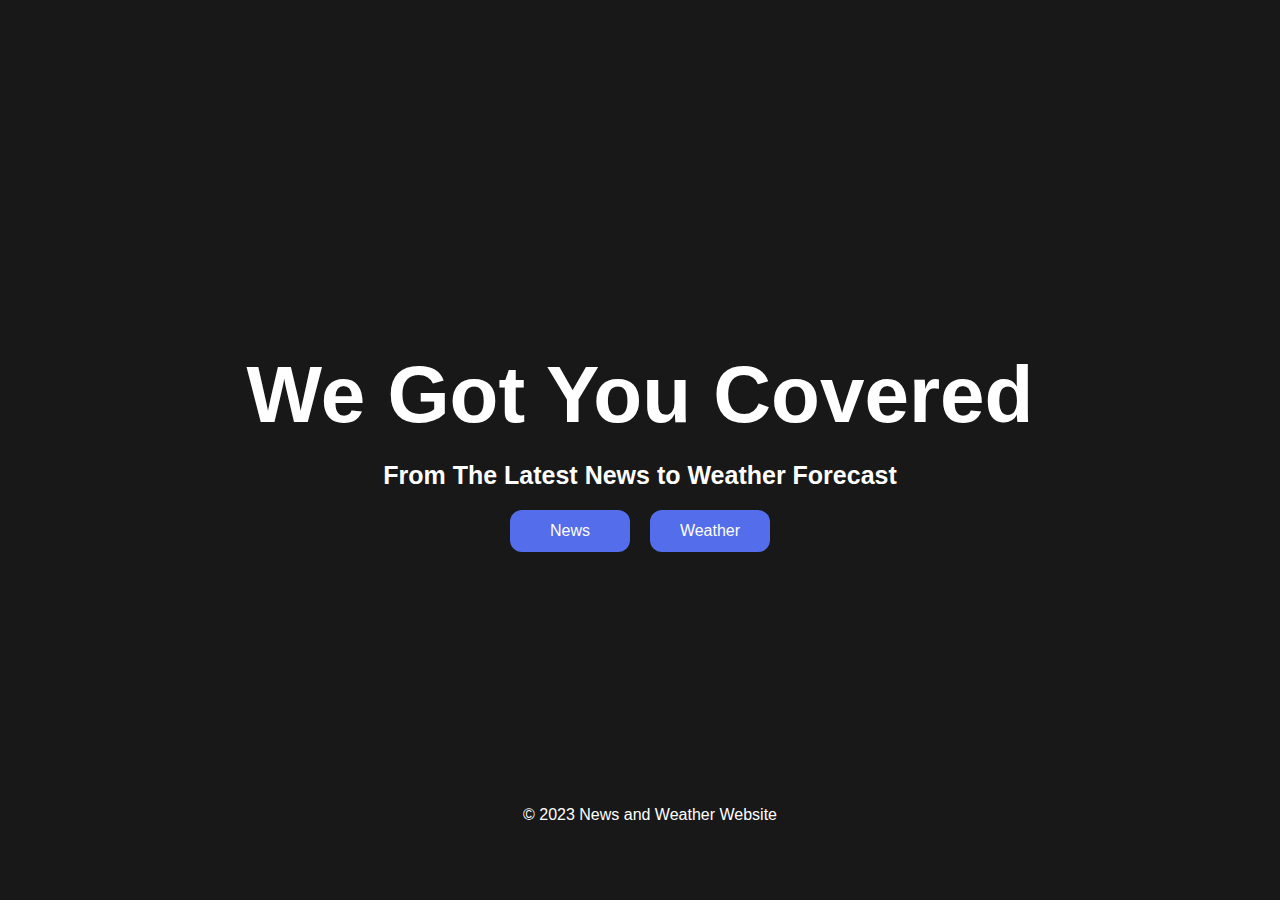
<file: index.html>
<!DOCTYPE html>
<html lang="en">
<head>
  <meta charset="UTF-8">
  <meta http-equiv="X-UA-Compatible" content="IE=edge">
  <meta name="viewport" content="width=device-width, initial-scale=1, maximum-scale=1">
  <title>From Top Stories to Weather Forecast, We Got You Covered</title>
  <link rel="stylesheet" type="text/css" href="styles.css"/>
</head>
<body class="landing-body">
	<h1 class="landing-h1">We Got You Covered</h1>
  <h2 class="landing-h2"> From The Latest News to Weather Forecast</h2>
	<div class="btn-container">
    <button class="news-btn" onclick="location.href='news.html';">News</button>
    <button class="weather-btn" onclick="location.href='weather.html';">Weather</button>
  </div>
  <footer class="landing-footer">
    <p>&copy; 2023 News and Weather Website</p>
  </footer>

</body>
</html>
</file>
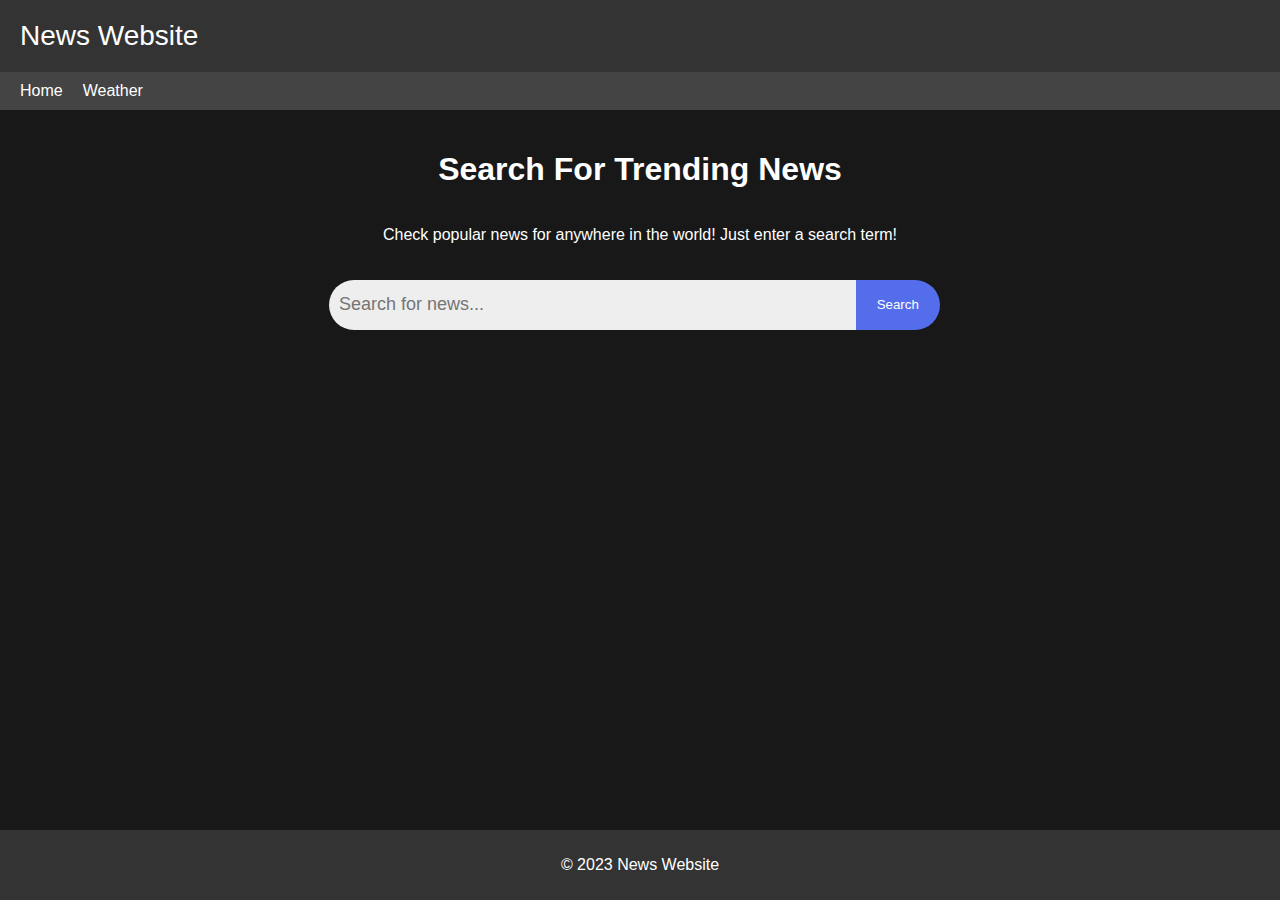
<file: news.html>
<!DOCTYPE html>
<html lang="en">
  <head>
    <meta charset="UTF-8" />
    <title>News Website</title>
    <link rel="stylesheet" href="styles.css" />
  </head>
  <body>
    <header>
      <div class="logo">News Website</div>
    </header>
    <nav>
      <ul>
        <li><a href="index.html">Home</a></li>
        <li><a href="weather.html">Weather</a></li>
      </ul>
    </nav>
    <main class="news-main">
      <h1 class="news-heading">Search For Trending News</h1>
      <p class="news-copy">
        Check popular news for anywhere in the world! Just enter a search term!
      </p>
      <div class="search-container">
        <form class="search-form">
          <div class="search-input">
            <input
              type="text"
              placeholder="Search for news..."
              id="search-input"
            />
            <button type="submit"><i class="fas fa-search"></i>Search</button>
          </div>
        </form>
      </div>
      <section class="top-stories"></section>
    </main>
    <footer>
      <p>&copy; 2023 News Website</p>
    </footer>
    <script src="news.js"></script>
  </body>
</html>
</file>
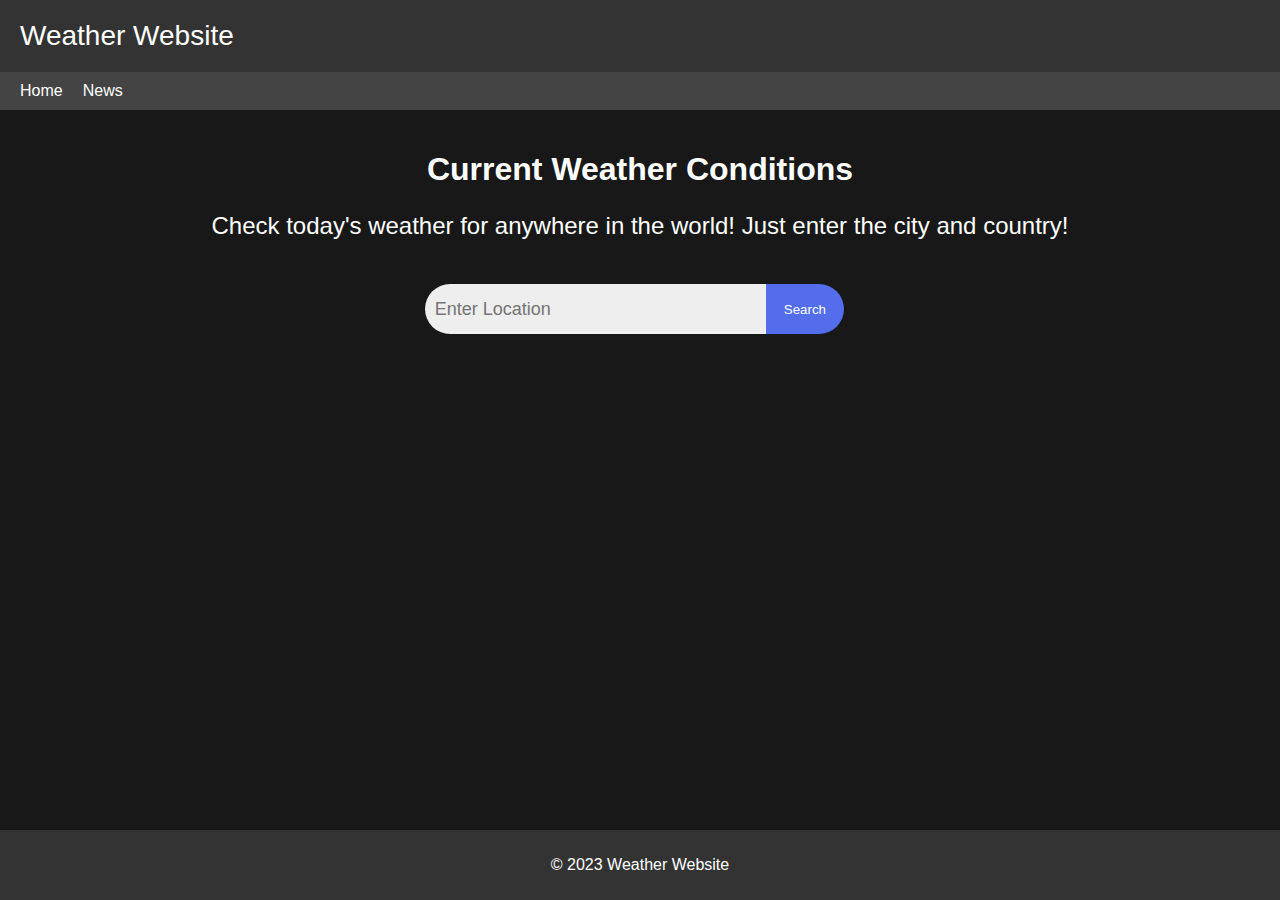
<file: weather.html>
<!DOCTYPE html>
<html lang="en">
  <head>
    <meta charset="UTF-8" />
    <meta http-equiv="X-UA-Compatible" content="IE=edge" />
    <meta name="viewport" content="width=device-width, initial-scale=1.0" />
    <meta
      name="description"
      content="Check weather conditions for anywhere around the world!"
    />
    <link href="styles.css" rel="stylesheet" />
    <title>Weather</title>
  </head>
  <body class="body">
    <header class="header">
        <div class="logo">Weather Website</div>
    </header>
    <nav class="header__nav">
        <ul>
            <li><a href="index.html" class="header__nav-link">Home</a></li>
            <li><a href="news.html" class="header__nav-link">News</a></li>
        </ul>
    </nav>
    <main class="weather-main">
      <div class="weather-text">
        <h1 class="weather-heading">Current Weather Conditions</h1>
        <p class="weather-copy">Check today's weather for anywhere in the world! Just enter the city and country!</p>
        <div class="search-container">
          <section id="weather"></section>
            <form class="search-form">
                <div class="search-input">
                    <input name="search" id="weather-search" class="weather-search" type="text" placeholder="Enter Location"/>
                    <button type="submit">Search</button>
                </div>
            </form>
            </div>
            <div id="weather-div" class="weather-div"></div>
        </div>
    </main>
    <footer>
        <p>&copy; 2023 Weather Website</p>
    </footer>
  </body>
  <script src="weather.js"></script>
</html>
</file>
<file: styles.css>
/* General Styles */
html {
  height: 100%;
}

:root {
  --background-color: #181818;
  --text-color: #ffffff;
  --button-color: #536deb;
  --hover-color: #6c83f4;
}

body {
  height: 100%;
  margin: 0;
  font-family: Arial, sans-serif;
  font-size: 16px;
  display: flex;
  flex-direction: column;
}

header {
  background-color: #333;
  color: #fff;
  display: flex;
  align-items: center;
  justify-content: space-between;
  padding: 20px;
}

nav {
  background-color: #444;
  color: #fff;
  padding: 10px;
}

nav ul {
  margin: 0;
  padding: 0;
  list-style: none;
  display: flex;
  justify-content: flex-start; /* changed from center */
}

nav li {
  margin: 0 10px;
}

nav a {
  color: #fff;
  text-decoration: none;
}

nav a:hover {
  color: #6c83f4;
}

main {
  padding: 20px;
  display: flex;
  flex-direction: column;
  align-items: center;
  flex-grow: 1;
}

footer {
  background-color: #333;
  color: #fff;
  text-align: center;
  padding: 10px;
  margin-top: auto;
}

/* Specific Styles -- News */

.news-main {
  background-color: #181818;
  color: #ffffff;
}

.logo {
  font-size: 28px;
}

.search-container {
  width: 100%;
}

.search-form {
  display: inline-flex;
  justify-content: center;
  align-items: center;
  width: 100%;
}

.search-input {
  display: flex;
  width: 50%;
  padding-top: 20px;
  padding-bottom: 20px;
  justify-content: center;
}

.search-input input[type="text"] {
  width: 100%;
  flex-grow: 1;
  padding: 10px;
  font-size: 18px;
  border: none;
  border-radius: 25px 0 0 25px;
  background-color: #eee;
  margin-left: -1px;
}

.search-input button[type="submit"] {
  height: 50px;
  width: 100px;
  border: none;
  background-color: #536deb;
  border-radius: 0 25px 25px 0;
  cursor: pointer;
  color: #fff;
  margin-left: -4px;
}

.card {
  background-color: #646464;
  width: 40%;
  margin: 10px;
  padding: 10px;
  border: 1px solid #ccc;
  border-radius: 10px;
  box-shadow: 2px 2px 5px rgba(0, 0, 0, 0.3);
}

.card img {
  width: 100%;
  height: auto;
  border-radius: 10px;
}

.top-stories {
  display: flex;
  justify-content: space-evenly;
  flex-wrap: wrap;
}

/* New CSS Rule - Search Results */
.search-results {
  display: flex;
  flex-wrap: wrap;
  justify-content: space-around;
}

/* Specific Styles -- Weather */

.weather-div {
  display: flex;
  flex-direction: column;
  align-items: center;
  color: var(--text-color);
}

.weather-main {
  background-color: var(--background-color);
  color: var(--text-color);
}

.weather-copy {
  font-size: 18pt;
}

.weather-text {
  text-align: center;
}

.weather-div a {
  color: var(--button-color);
  padding: 10pt;
}

.weather-div img {
  background-color: var(--hover-color);
  padding: 10pt;
}

/* Specific Styles -- Landing */
.landing-body {
  background-color: var(--background-color);
  height: 100vh;
  justify-content: center;
  align-items: center;
}

.landing-h1 {
  color: var(--text-color);
  font-size: 80px;
  margin: 0 auto;
}

.landing-h2 {
  color: var(--text-color);
  font-size: 25px;
  margin: 20px auto 0;
}

.btn-container {
  display: flex;
  justify-content: center;
  align-items: center;
  margin: 20px auto 0;
}

button {
  margin: 0 10px;
  width: 120px;
}

.news-btn,
.weather-btn {
  background-color: #536deb;
  border: none;
  padding: 12px 24px;
  border-radius: 12px;
  cursor: pointer;
  transition: 200ms;
  font-size: 1rem;
  margin: 0 10px;
  color: var(--text-color);
  text-decoration: none;
}

.news-btn:hover,
.weather-btn:hover {
  background-color: var(--hover-color);
}

.landing-footer {
  background-color: var(--background-color);
  color: var(--text-color);
  height: 100px;
  left: 0;
  bottom: 0;
  position: absolute;
  width: 100%;
  text-align: center;
}

/* Media Queries */

/* 320px — 480px:mobile devices */
@media screen and (min-width: 320px) and (max-width: 480px) {
  .landing-h1 {
    font-size: 35px;
    text-align: center;
  }

  .landing-h2 {
    font-size: 17px;
    text-align: center;
  }

  .news-btn,
  .weather-btn {
    font-size: 16px;
    padding: 8px 16px;
  }

  button {
    width: 110px;
  }

  .landing-footer {
    font-size: 10px;
  }

  #weather-search {
    font-size: 12pt;
  }

  .weather-copy {
    font-size: 14pt;
  }
}

/* 481px — 785px:ipads and tablets */
@media screen and (min-width: 481px) and (max-width: 785px) {
  .landing-h1 {
    font-size: 50px;
    text-align: center;
  }

  .landing-h2 {
    font-size: 22px;
  }

  .landing-footer {
    font-size: 12px;
  }

  .weather-copy {
    font-size: 16pt;
  }
}
</file>
